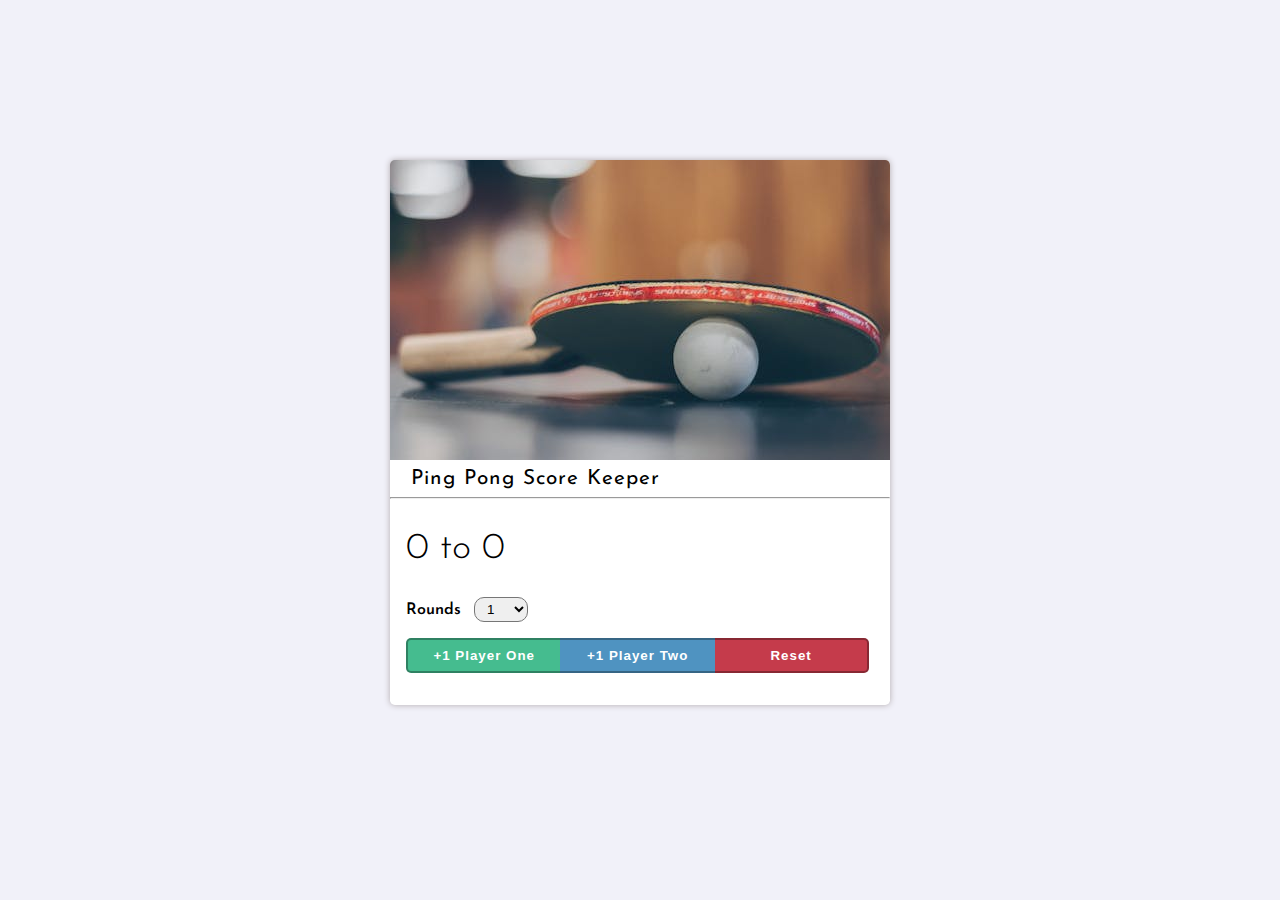
<file: ScoreKeeper/index.html>
<!DOCTYPE html>
<html lang="en">
<head>
    <meta charset="UTF-8">
    <meta name="viewport" content="width=device-width, initial-scale=1.0">
    <title>Document</title>
    <link rel="stylesheet" href="style.css">

    <!-- Fonts -->
     <!-- Jersey 10 -->
    <link rel="preconnect" href="https://fonts.googleapis.com">
    <link rel="preconnect" href="https://fonts.gstatic.com" crossorigin>
    <link href="https://fonts.googleapis.com/css2?family=Jersey+10&display=swap" rel="stylesheet">

    <!-- Josefin Sans -->
    <link rel="preconnect" href="https://fonts.googleapis.com">
    <link rel="preconnect" href="https://fonts.gstatic.com" crossorigin>
    <link href="https://fonts.googleapis.com/css2?family=Jersey+10&family=Josefin+Sans:ital,wght@0,100..700;1,100..700&display=swap" rel="stylesheet">
    
</head>
<body>
<section class="container">
    <div id="score-box">
        <div class="img-box">
            <img id="pong-img" src="imgs/paddle.jpg" alt="">
        </div>
        <div class="text-box">
            <h1>Ping Pong Score Keeper</h1>
        </div>
        <hr>
        <div class="text-box bottom-padding">

            <h2 id="score"><span id="one">0</span> to <span id="two">0</span></h2>
            <p id="overtime">Overtime</p>
            <label for="playing-to">Rounds</label>
            <select name="playing-to" id="playing-to">
                <option value="1">1</option>
                <option value="2">2</option>
                <option value="3">3</option>
                <option value="4">4</option>
                <option value="5">5</option>
                <option value="6">6</option>
                <option value="7">7</option>
            </select>

            <div class="btn-group">
                <button class="btn" id="first">+1 Player One</button>
                <button class="btn" id="center">+1 Player Two</button>
                <button class="btn" id="last">Reset</button>
            </div>
        </div>
        </div>
        
        
    </div>
</section>
    
    <script src="app.js"></script>
</body>
</html>
</file>
<file: ScoreKeeper/style.css>
body {
    background-color: rgb(241, 241, 249);
}
h1 {
    font-size: 2rem;
    letter-spacing: 1px;
    font-weight: 400;
    font-size: 1.3rem;
    margin: 0.3rem;
    margin-top: .5rem;
}

#score {
    font-size: 2.3rem;
    font-weight: 300;
}

.container {
    font-family: "Josefin Sans", sans-serif;
    display: flex;
    justify-content: center;

    margin: 10rem;
    
}

#score-box {
    overflow: hidden;
    background-color: white;
    width: 500px;
    /* border: 1px solid rgb(226, 215, 215); */
    border-radius: 0.3rem;
    box-shadow: 0 0 6px 0px rgb(177, 170, 173);
}

.img-box {
    display: flex;
    align-items: center;
    justify-content: center;
    overflow: hidden;
    width: 100%;
    height: 300px;
}

#pong-img {
    position: relative;
    left: -28px;
}
.text-box {
    padding-left: 1rem;
    padding-right: 1rem;
}
.bottom-padding {
    padding-bottom: 2rem;
}

.btn-group {
    display:grid;
    grid-template-columns: 33% 33% 33%;
    padding-top: 1rem;
}

.btn {
    /* flex-grow: 1; */
    padding: .5rem;
    border-style: none;
    background-color: rgb(79, 147, 193);
    border-bottom: 2px solid rgba(0, 0, 0, 0.312);
    border-top: 2px solid rgba(0, 0, 0, 0.312);
    color: white;
    transition-duration: .15s;
    font-weight: 600;
    letter-spacing: 1px;
    
}

#first {
    border-left: 2px solid rgba(0, 0, 0, 0.312);
    border-radius: 5px 0px 0px 5px;
    background-color: rgb(69, 188, 143);
}
#last {
    border-right: 2px solid rgba(0, 0, 0, 0.312);
    border-radius: 0px 5px 5px 0px;
    background-color: rgb(197, 59, 75);
}

#center:hover {
    background-color: rgb(90, 184, 218);

}

#first:hover {
    background-color: rgb(94, 213, 159);
}

#last:hover {
    background-color: rgb(237, 82, 82);
}

#center:active {
    background-color: rgb(43, 93, 126);
}

#first:active {
    background-color: rgb(61, 146, 113);
}

#last:active {
    background-color: rgb(144, 49, 60);
}

label {
    font-weight: 600;
}
#playing-to {
    padding-left: .5rem;
    padding-right: 1rem;
    padding-top: .2rem;
    padding-bottom: .2rem;
    border-radius: 10px;
    margin-left: .5rem;
}



.jersey-font {
    font-family: "Jersey 10", sans-serif;
    font-weight: 400;
    font-style: normal;
  }


.winner {
    color: rgb(99, 192, 73);
}

.loser {
    color: rgb(219, 62, 62);
}

#overtime {
    display: none;
}
</file>
